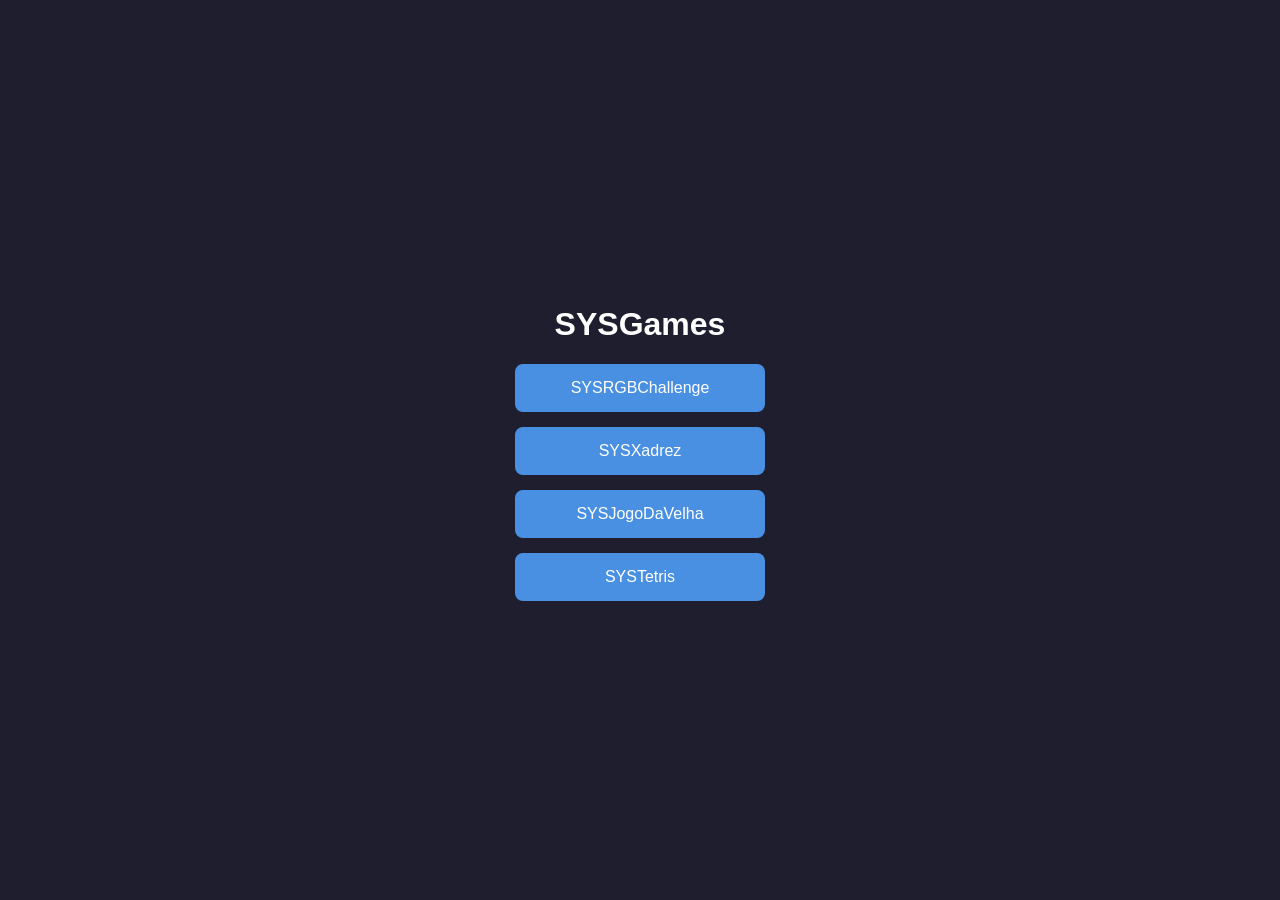
<file: index.html>
<!DOCTYPE html>
<html lang="pt-BR">
<head>
  <meta charset="UTF-8" />
  <meta name="viewport" content="width=device-width, initial-scale=1.0" />
  <title>SYSGames</title>
  <link rel="stylesheet" href="style.css" />
  <link rel="icon" type="imagem/png" href="https://cdn.glitch.global/30a440a5-7bb4-439e-90a6-a1017140361f/S.png?v=1749089537266"/>
</head>
<body>
  <div class="container">
    <h1>SYSGames</h1>
    <button onclick="navigateTo('sysrgbchallenge.html')">SYSRGBChallenge</button>
    <button onclick="navigateTo('sysxadrez.html')">SYSXadrez</button>
    <button onclick="navigateTo('sysjogodavelha.html')">SYSJogoDaVelha</button>
    <button onclick="navigateTo('systetris.html')">SYSTetris</button>
  </div>
  <script src="script.js"></script>
</body>
</html>
</file>
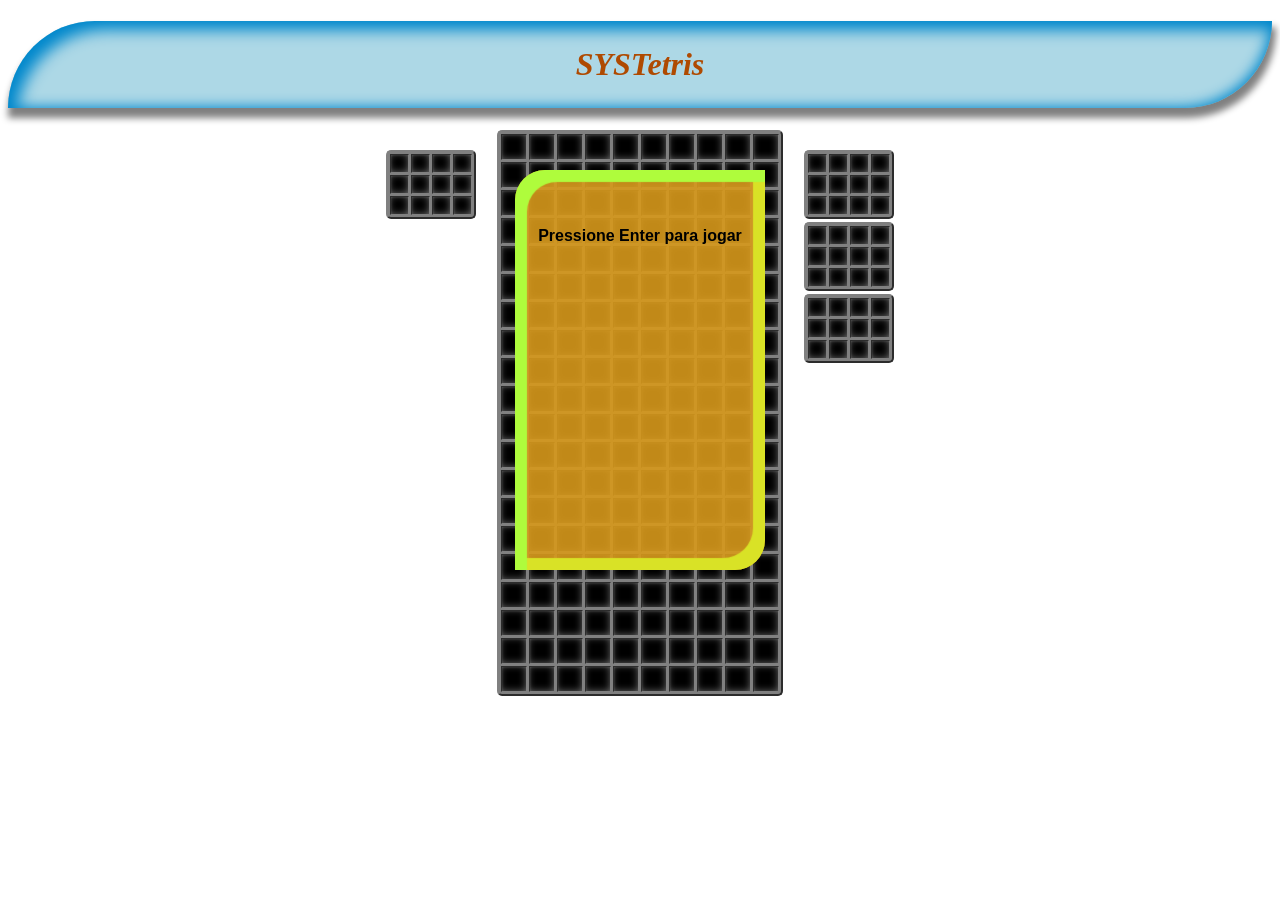
<file: systetris.html>
<!DOCTYPE html>
<html>
	<head>
		<link rel="stylesheet" href="systetris.css">
		<title>SYSTetris</title>
		<link rel="icon" type="imagem/png" href="https://cdn.glitch.global/30a440a5-7bb4-439e-90a6-a1017140361f/S.png?v=1749089537266"/>
	</head>
	<body>
		<h1 align="center" id="titulo">SYSTetris</h1>

		<div align="center">
			<table border="2" id="main_grid">
				<tr>
					<td class="c_mg"></td>	<td class="c_mg"></td>	<td class="c_mg"></td>	<td class="c_mg"></td>	<td class="c_mg"></td>  <td class="c_mg"></td>  <td class="c_mg"></td>  <td class="c_mg"></td>  <td class="c_mg"></td>  <td class="c_mg"></td>
				</tr>
        <tr>
					<td class="c_mg"></td>	<td class="c_mg"></td>	<td class="c_mg"></td>	<td class="c_mg"></td>	<td class="c_mg"></td>  <td class="c_mg"></td>  <td class="c_mg"></td>  <td class="c_mg"></td>  <td class="c_mg"></td>  <td class="c_mg"></td>
				</tr>	
        <tr>
					<td class="c_mg"></td>	<td class="c_mg"></td>	<td class="c_mg"></td>	<td class="c_mg"></td>	<td class="c_mg"></td>  <td class="c_mg"></td>  <td class="c_mg"></td>  <td class="c_mg"></td>  <td class="c_mg"></td>  <td class="c_mg"></td>
				</tr>	
        <tr>
					<td class="c_mg"></td>	<td class="c_mg"></td>	<td class="c_mg"></td>	<td class="c_mg"></td>	<td class="c_mg"></td>  <td class="c_mg"></td>  <td class="c_mg"></td>  <td class="c_mg"></td>  <td class="c_mg"></td>  <td class="c_mg"></td>
				</tr>	
        <tr>
					<td class="c_mg"></td>	<td class="c_mg"></td>	<td class="c_mg"></td>	<td class="c_mg"></td>	<td class="c_mg"></td>  <td class="c_mg"></td>  <td class="c_mg"></td>  <td class="c_mg"></td>  <td class="c_mg"></td>  <td class="c_mg"></td>
				</tr>	
        <tr>
					<td class="c_mg"></td>	<td class="c_mg"></td>	<td class="c_mg"></td>	<td class="c_mg"></td>	<td class="c_mg"></td>  <td class="c_mg"></td>  <td class="c_mg"></td>  <td class="c_mg"></td>  <td class="c_mg"></td>  <td class="c_mg"></td>
				</tr>	
        <tr>
					<td class="c_mg"></td>	<td class="c_mg"></td>	<td class="c_mg"></td>	<td class="c_mg"></td>	<td class="c_mg"></td>  <td class="c_mg"></td>  <td class="c_mg"></td>  <td class="c_mg"></td>  <td class="c_mg"></td>  <td class="c_mg"></td>
				</tr>	
        <tr>
					<td class="c_mg"></td>	<td class="c_mg"></td>	<td class="c_mg"></td>	<td class="c_mg"></td>	<td class="c_mg"></td>  <td class="c_mg"></td>  <td class="c_mg"></td>  <td class="c_mg"></td>  <td class="c_mg"></td>  <td class="c_mg"></td>
				</tr>	
        <tr>
					<td class="c_mg"></td>	<td class="c_mg"></td>	<td class="c_mg"></td>	<td class="c_mg"></td>	<td class="c_mg"></td>  <td class="c_mg"></td>  <td class="c_mg"></td>  <td class="c_mg"></td>  <td class="c_mg"></td>  <td class="c_mg"></td>
				</tr>	
        <tr>
					<td class="c_mg"></td>	<td class="c_mg"></td>	<td class="c_mg"></td>	<td class="c_mg"></td>	<td class="c_mg"></td>  <td class="c_mg"></td>  <td class="c_mg"></td>  <td class="c_mg"></td>  <td class="c_mg"></td>  <td class="c_mg"></td>
				</tr>	
        <tr>
					<td class="c_mg"></td>	<td class="c_mg"></td>	<td class="c_mg"></td>	<td class="c_mg"></td>	<td class="c_mg"></td>  <td class="c_mg"></td>  <td class="c_mg"></td>  <td class="c_mg"></td>  <td class="c_mg"></td>  <td class="c_mg"></td>
				</tr>	
        <tr>
					<td class="c_mg"></td>	<td class="c_mg"></td>	<td class="c_mg"></td>	<td class="c_mg"></td>	<td class="c_mg"></td>  <td class="c_mg"></td>  <td class="c_mg"></td>  <td class="c_mg"></td>  <td class="c_mg"></td>  <td class="c_mg"></td>
				</tr>	
        <tr>
					<td class="c_mg"></td>	<td class="c_mg"></td>	<td class="c_mg"></td>	<td class="c_mg"></td>	<td class="c_mg"></td>  <td class="c_mg"></td>  <td class="c_mg"></td>  <td class="c_mg"></td>  <td class="c_mg"></td>  <td class="c_mg"></td>
				</tr>	
        <tr>
					<td class="c_mg"></td>	<td class="c_mg"></td>	<td class="c_mg"></td>	<td class="c_mg"></td>	<td class="c_mg"></td>  <td class="c_mg"></td>  <td class="c_mg"></td>  <td class="c_mg"></td>  <td class="c_mg"></td>  <td class="c_mg"></td>
				</tr>	
        <tr>
					<td class="c_mg"></td>	<td class="c_mg"></td>	<td class="c_mg"></td>	<td class="c_mg"></td>	<td class="c_mg"></td>  <td class="c_mg"></td>  <td class="c_mg"></td>  <td class="c_mg"></td>  <td class="c_mg"></td>  <td class="c_mg"></td>
				</tr>	
        <tr>
					<td class="c_mg"></td>	<td class="c_mg"></td>	<td class="c_mg"></td>	<td class="c_mg"></td>	<td class="c_mg"></td>  <td class="c_mg"></td>  <td class="c_mg"></td>  <td class="c_mg"></td>  <td class="c_mg"></td>  <td class="c_mg"></td>
				</tr>	
        <tr>
					<td class="c_mg"></td>	<td class="c_mg"></td>	<td class="c_mg"></td>	<td class="c_mg"></td>	<td class="c_mg"></td>  <td class="c_mg"></td>  <td class="c_mg"></td>  <td class="c_mg"></td>  <td class="c_mg"></td>  <td class="c_mg"></td>
				</tr>	
        <tr>
					<td class="c_mg"></td>	<td class="c_mg"></td>	<td class="c_mg"></td>	<td class="c_mg"></td>	<td class="c_mg"></td>  <td class="c_mg"></td>  <td class="c_mg"></td>  <td class="c_mg"></td>  <td class="c_mg"></td>  <td class="c_mg"></td>
				</tr>	
        <tr>
					<td class="c_mg"></td>	<td class="c_mg"></td>	<td class="c_mg"></td>	<td class="c_mg"></td>	<td class="c_mg"></td>  <td class="c_mg"></td>  <td class="c_mg"></td>  <td class="c_mg"></td>  <td class="c_mg"></td>  <td class="c_mg"></td>
				</tr>	
        <tr>
					<td class="c_mg"></td>	<td class="c_mg"></td>	<td class="c_mg"></td>	<td class="c_mg"></td>	<td class="c_mg"></td>  <td class="c_mg"></td>  <td class="c_mg"></td>  <td class="c_mg"></td>  <td class="c_mg"></td>  <td class="c_mg"></td>
				</tr>	
			</table>
      <div id="quadro" align="center">
        <div id="escritas_quadro">
          <br/><br/>
          <h4>
            Pressione Enter para jogar
          </h4>
        </div>
      </div>
      <div id="quadro2" align="center">
        <div id="esquerda" align="right">
          <table border="2" id="grid_esquerda" align="right">
            <tr>  <td class="c_mg1"></td>  <td class="c_mg1"></td>  <td class="c_mg1"></td>  <td class="c_mg1"></td></tr>
            <tr>  <td class="c_mg1"></td>  <td class="c_mg1"></td>  <td class="c_mg1"></td>  <td class="c_mg1"></td></tr>
            <tr>  <td class="c_mg1"></td>  <td class="c_mg1"></td>  <td class="c_mg1"></td>  <td class="c_mg1"></td></tr>
          </table>
        </div>
        <div id="meio"> </div>
        <div id="direita">
          <table border="2" id="grid_direita1" align="left" >
            <tr>  <td class="c_mg2"></td>  <td class="c_mg2"></td>  <td class="c_mg2"></td>  <td class="c_mg2"></td></tr>
            <tr>  <td class="c_mg2"></td>  <td class="c_mg2"></td>  <td class="c_mg2"></td>  <td class="c_mg2"></td></tr>
            <tr>  <td class="c_mg2"></td>  <td class="c_mg2"></td>  <td class="c_mg2"></td>  <td class="c_mg2"></td></tr>
          </table><br/><br/><br/><br/>
          <table border="2" id="grid_direita2" align="left">
            <tr>  <td class="c_mg3"></td>  <td class="c_mg3"></td>  <td class="c_mg3"></td>  <td class="c_mg3"></td></tr>
            <tr>  <td class="c_mg3"></td>  <td class="c_mg3"></td>  <td class="c_mg3"></td>  <td class="c_mg3"></td></tr>
            <tr>  <td class="c_mg3"></td>  <td class="c_mg3"></td>  <td class="c_mg3"></td>  <td class="c_mg3"></td></tr>
          </table><br/><br/><br/><br/>
          <table border="2" id="grid_direita3" align="left">
            <tr>  <td class="c_mg4"></td>  <td class="c_mg4"></td>  <td class="c_mg4"></td>  <td class="c_mg4"></td></tr>
            <tr>  <td class="c_mg4"></td>  <td class="c_mg4"></td>  <td class="c_mg4"></td>  <td class="c_mg4"></td></tr>
            <tr>  <td class="c_mg4"></td>  <td class="c_mg4"></td>  <td class="c_mg4"></td>  <td class="c_mg4"></td></tr>
          </table>
        </div>
      </div>
		</div>

		<script type="text/javascript" src="systetris.js"></script>
	</body>
</html>
</file>
<file: style.css>
body {
  font-family: Arial, sans-serif;
  background-color: #1e1e2f;
  color: #fff;
  display: flex;
  justify-content: center;
  align-items: center;
  height: 100vh;
  margin: 0;
}

.container {
  text-align: center;
}

button {
  display: block;
  width: 250px;
  margin: 15px auto;
  padding: 15px;
  font-size: 16px;
  background-color: #4a90e2;
  color: white;
  border: none;
  border-radius: 8px;
  cursor: pointer;
  transition: background 0.3s;
}

button:hover {
  background-color: #357ab8;
}
</file>
<file: systetris.css>
#titulo{
  font-family: verdana;
	padding: 25px;
	text-align: center;
	border-radius: 90px 0px 90px 0px;
	border-width: 5px;
	border-color: blue;
	background-color: lightblue; 
	color: rgb(175, 74, 1);
  font-style: italic;
	box-shadow: inset 12px 12px 15px -3px #0088CC, /*inset coloca a sombra dentro*/
				      inset -4px -3px 13px -2px #0088CC,
				 	    2px 8px 07px 2px gray; /*sombra horizontal, vertical, borrao, espalhamento do borrao, cor*/
}
#main_grid{
	background-color: gray;
  border-radius: 5px 5px 5px 5px;
}
#quadro{
  position: absolute;
  top: 170px;
  left: 20px;
  right: 20px;
  height: 450px;
  /*background-color: rgba(214, 152, 27, 0.9);*/
}
#escritas_quadro{
  width: 250px;
  height: 400px;
  text-align:center;
  background-color: rgba(214, 152, 27, 0.9);
  border-radius: 30px 0px 30px 0px;
	box-shadow: inset 12px 12px 1px 0px #affc3c, /*inset coloca a sombra dentro*/
				      inset -12px -12px 1px 0px #d9e226;
}
#quadro2{
  position: absolute;
  display: inline;
  top: 150px;
  left: 20px;
  right: 20px;
}
#esquerda{
  width: 250px;
  height: 250px;
  vertical-align: top;
  text-align: right;
  display: inline-block;
  /*background-color: rgba(100, 100, 100, 0.9);*/
}
#grid_esquerda{
	background-color: gray;
  border-radius: 5px 5px 5px 5px;
}
#direita{
  width: 250px;
  height: 250px;
  vertical-align: top;
  text-align: left;
  display: inline-block;
  /*background-color: rgba(100, 100, 100, 0.9);*/
}
#grid_direita1{
	background-color: gray;
  border-radius: 5px 5px 5px 5px;
  display: block;
}
#grid_direita2{
	background-color: gray;
  border-radius: 5px 5px 5px 5px;
  display: block;
}
#grid_direita3{
	background-color: gray;
  border-radius: 5px 5px 5px 5px;
  display: block;
}
#meio{
  width: 320px;
  display: inline-block;
}






















/******************************************************/
body{ 
   	font-family: arial; /*arial courier georgia helvetica times trebuchet verdana*/
   	background-image: url("https://wellnesstransformations.com/wp-content/uploads/2017/03/universe.jpg");
	background-repeat: repeat;
}
</file>
